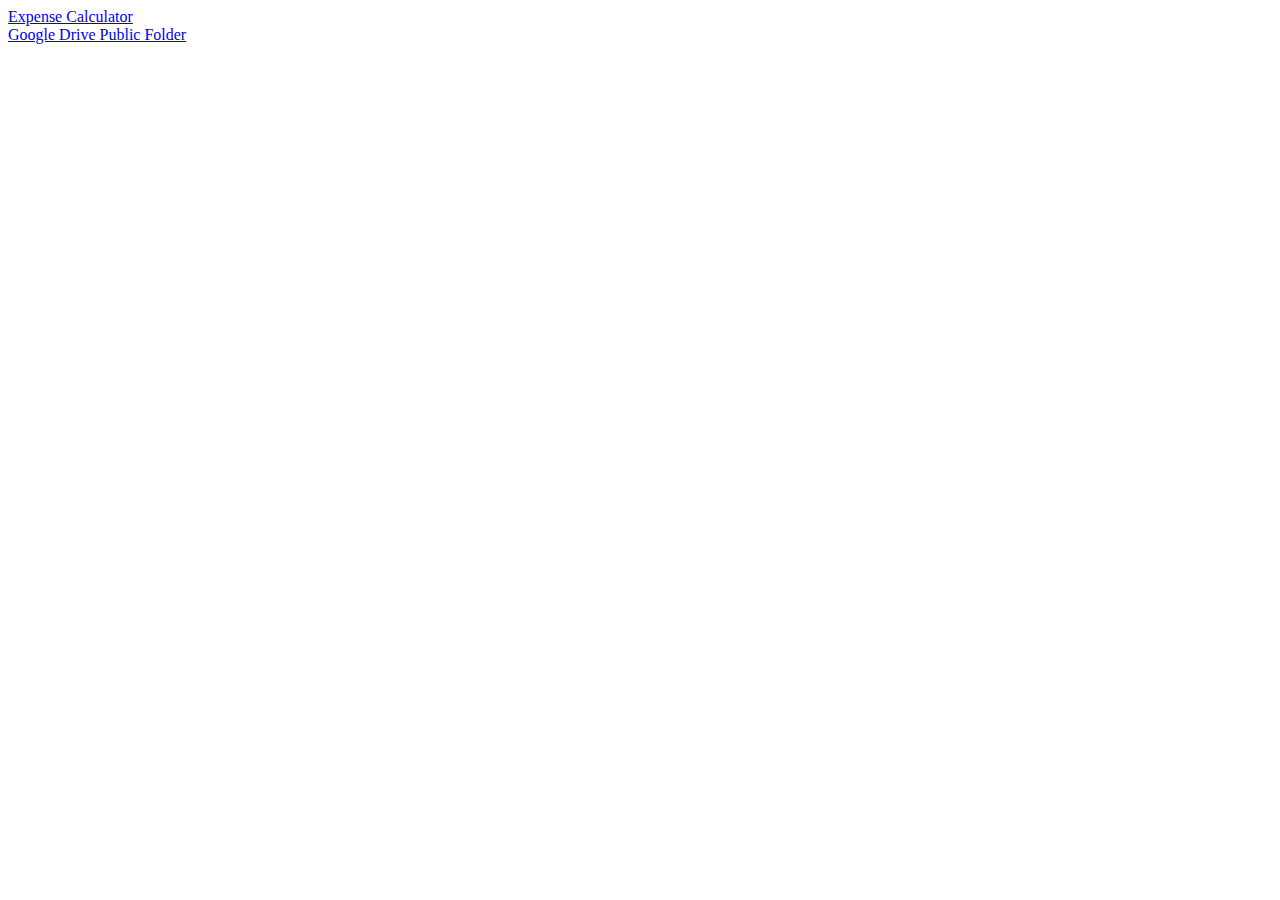
<file: index.html>
<!DOCTYPE html>
<html lang="en">
  <head>
    <meta charset="UTF-8" />
    <meta name="viewport" content="width=device-width, initial-scale=1.0" />
    <meta http-equiv="X-UA-Compatible" content="ie=edge" />
    <title>Document</title>
  </head>

  <body>
    <div>
      <a target="_blank" href="expense-calculator.html">Expense Calculator</a>
    </div>

    <div>
      <a target="_blank" href="https://bit.ly/2KizrVL">Google Drive Public Folder</a>
    </div>
  </body>
</html>
</file>
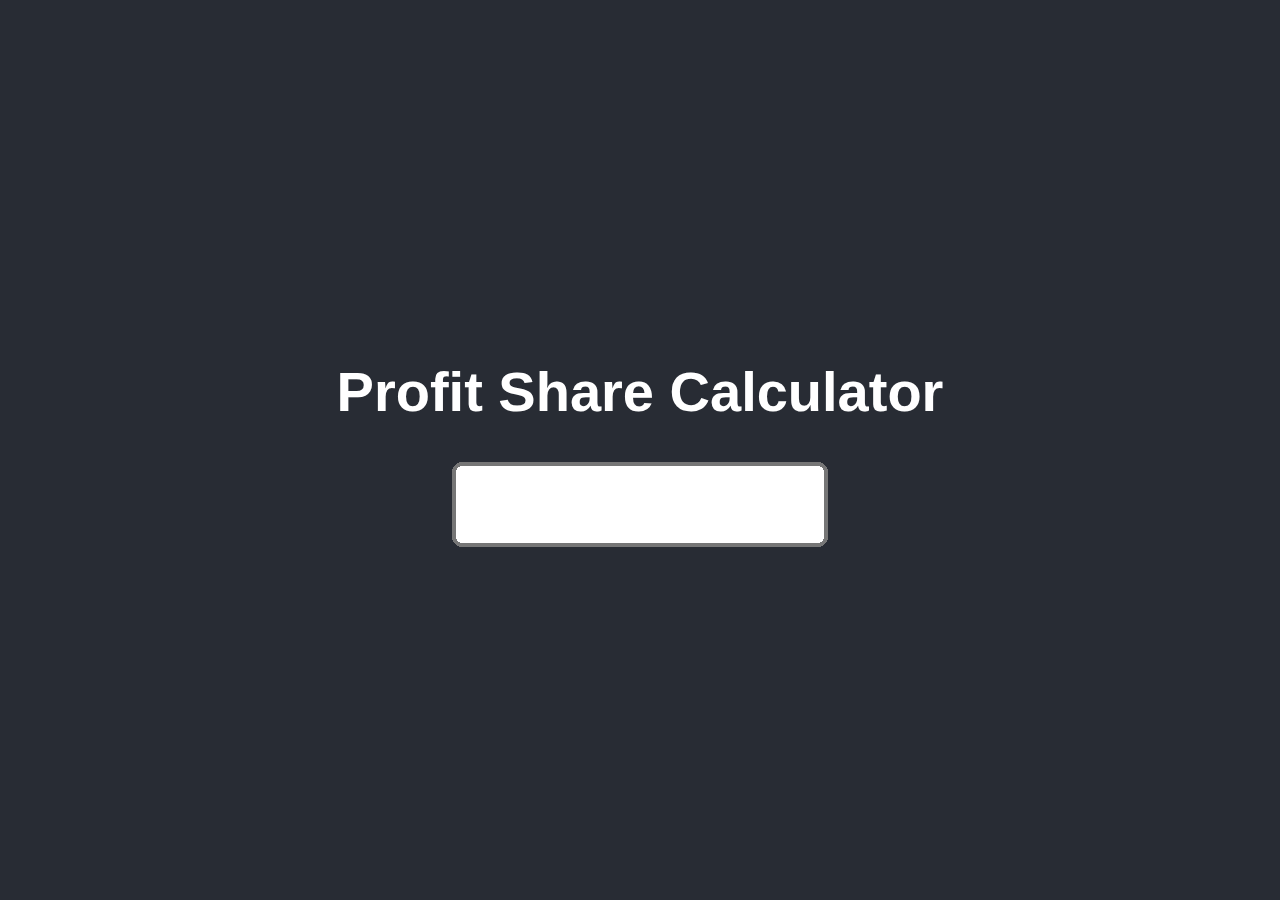
<file: profit-calculator/index.html>
<!DOCTYPE html>
<html lang="en">
  <head>
    <meta charset="utf-8" />
    <link rel="icon" href="favicon.ico" />
    <meta name="viewport" content="width=device-width,initial-scale=1" />
    <meta name="theme-color" content="#000000" />
    <meta
      name="description"
      content="Web site created using create-react-app"
    />
    <link rel="apple-touch-icon" href="logo192.png" />
    <link rel="manifest" href="manifest.json" />
    <title>Profit Share Calculator</title>
    <script defer="defer" src="static/js/main.acb4af07.js"></script>
    <link href="static/css/main.dd7e447a.css" rel="stylesheet" />
  </head>
  <body>
    <noscript>You need to enable JavaScript to run this app.</noscript>
    <div id="root"></div>
  </body>
</html>
</file>
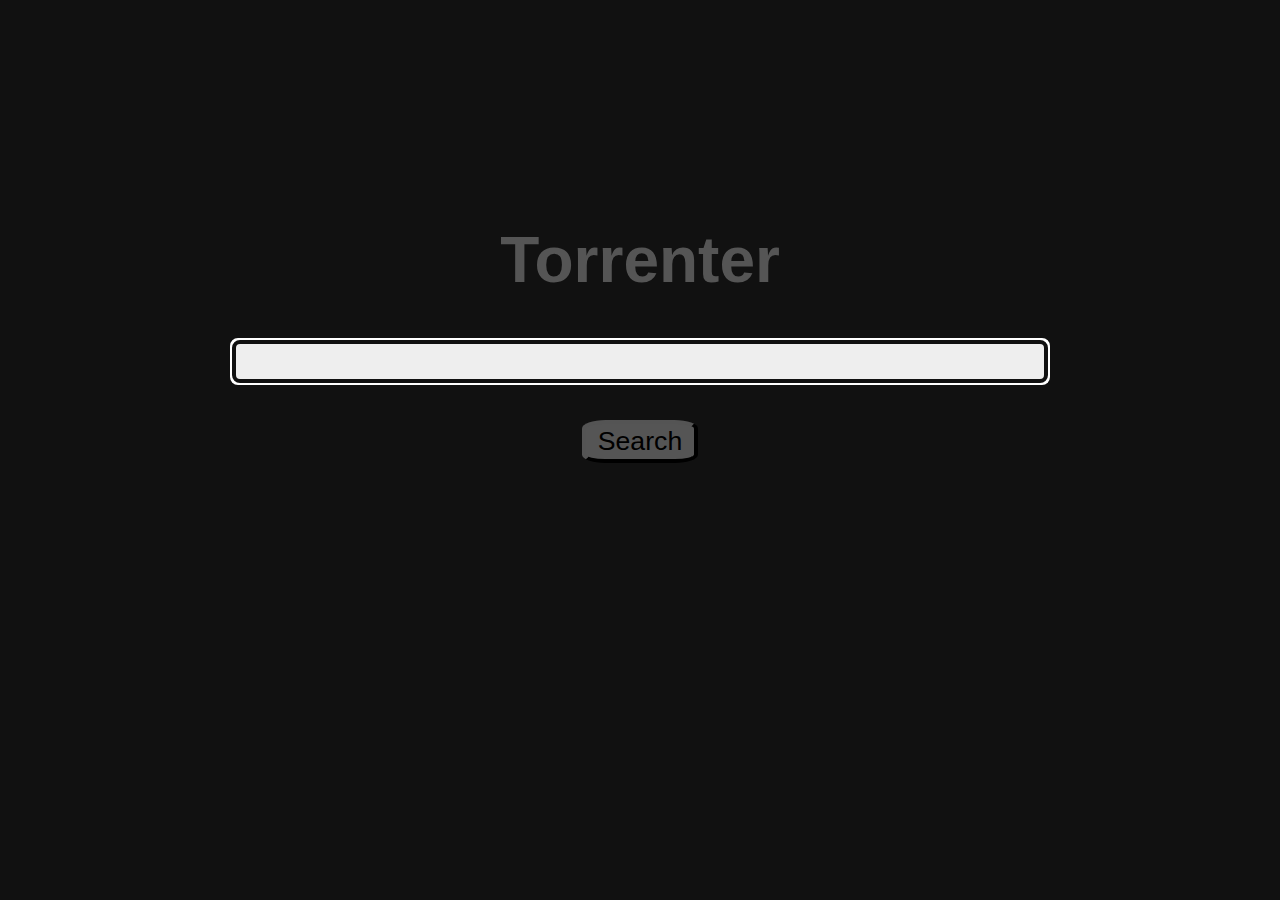
<file: torrenter/index.html>
<!DOCTYPE html>
<html lang="en">
  <head>
    <meta charset="UTF-8" />
    <meta http-equiv="X-UA-Compatible" content="IE=edge" />
    <meta name="viewport" content="width=device-width, initial-scale=1.0" />
    <title>Torrenter</title>
    <style>
      body {
          text-align: center;
          background-color: #111;
          color: #555;
          font-family: Impact, Haettenschweiler, "Arial Narrow Bold", sans-serif;
      }

      #torrentQueryForm {
          zoom: 200%;
          margin: 0;
          position: absolute;
          top: 20%;
          right: 50%;
          transform: translateX(50%);
      }

      input {
          width: 400px;
          text-align: center;
          background-color: #eee;
      }

      button {
          cursor: pointer;
          border-radius: 20%;
          background-color: #555;
      }
    </style>
  </head>

  <body spellcheck="false">
    <form id="torrentQueryForm" onsubmit="handleSubmit(event);">
      <h1>Torrenter</h1>

      <input type="text" id="query" name="query" />

      <br />
      <br />

      <button id="submit">Search</button>
    </form>

    <script>
      document.querySelector("#query").focus();

      // Get cookie value
      const queryCookie = document.cookie
        .split("; ")
        .find((row) => row.startsWith("torrenterQuery="))
        ?.split("=")[1];

      // Check if a query is saved in document cookie
      if (queryCookie) {
        document.querySelector("#query").value = queryCookie;
      }

      const handleSubmit = (parameter) => {
        event.preventDefault();

        const form = document.querySelector("#torrentQueryForm");

        // Destructure object
        const { query } = Object.fromEntries(new FormData(form).entries());

        if (query) {
          // Store query in document cookie; replace old cookie
          document.cookie = `torrenterQuery=${query}`;

          const queryWithPercent = query.split(" ").join("%");
          const queryWithPlusSign = query.split(" ").join("+");
          const queryWithPercentAndTwenty = query.split(" ").join("%20");

          window.open(
            `https://www.bitsearch.to/search?q=<query>`.replace(
              "<query>",
              queryWithPlusSign
            )
          );

          window.open(
            `https://rarbgmirrored.org/torrents.php?search=<query>`.replace(
              "<query>",
              queryWithPlusSign
            )
          );

          window.open(
            `https://www.1337xx.to/search/<query>/1/`.replace(
              "<query>",
              queryWithPercentAndTwenty
            )
          );

          window.open(
            `https://ext.to/search/?q=<query>`.replace(
              "<query>",
              queryWithPlusSign
            )
          );

          window.open(
            `https://btdig.com/search?q=<query>`.replace(
              "<query>",
              queryWithPlusSign
            )
          );

          window.open(
            `https://www1.thepiratebay3.to/s/?q=<query>`.replace(
              "<query>",
              queryWithPlusSign
            )
          );

          window.open(
            `https://thepiratebay.org/search.php?q=<query>`.replace(
              "<query>",
              queryWithPlusSign
            )
          );
        }
      };
    </script>
  </body>
</html>
</file>
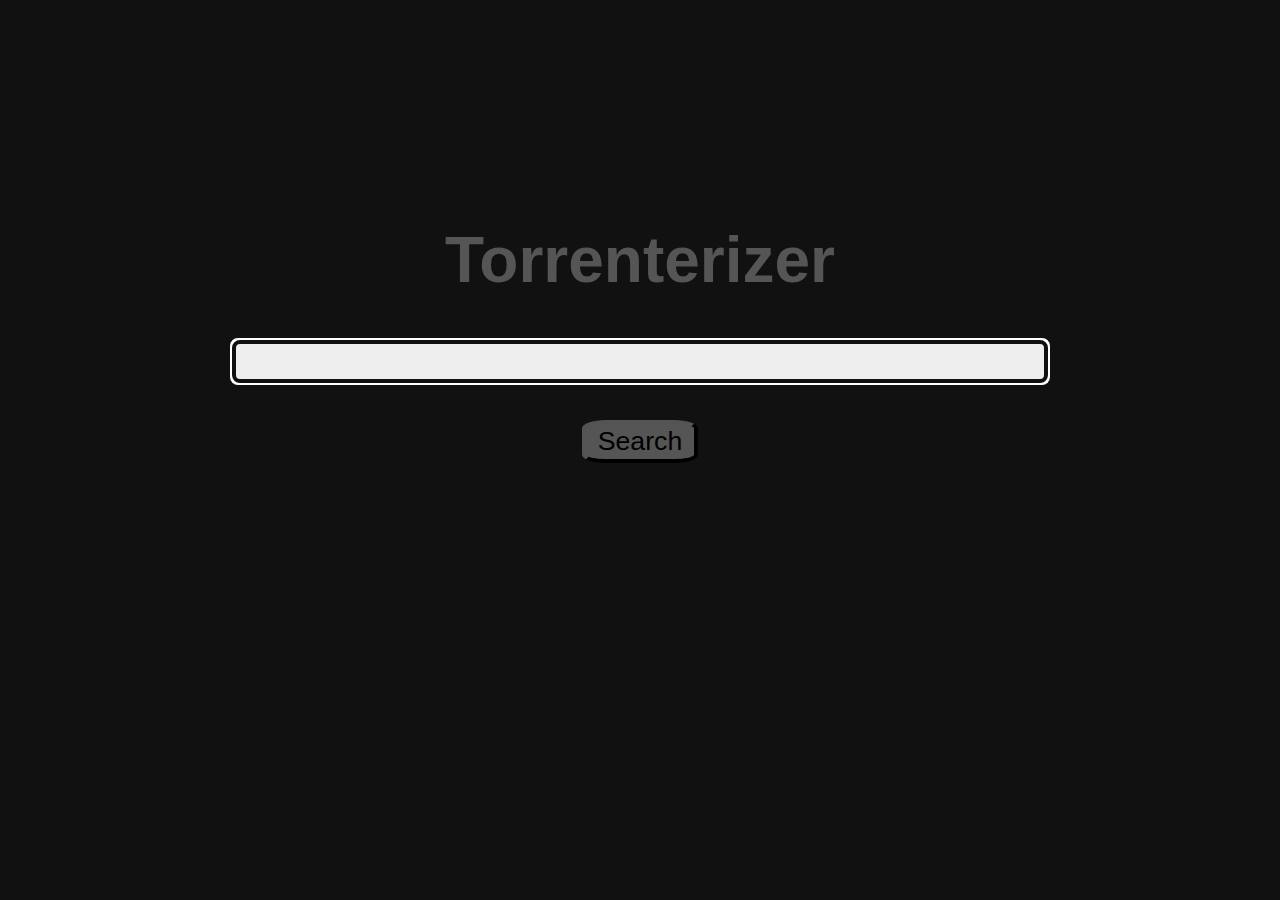
<file: torrenterizer/index.html>
<!DOCTYPE html>
<html lang="en">
  <head>
    <meta charset="UTF-8" />
    <meta http-equiv="X-UA-Compatible" content="IE=edge" />
    <meta name="viewport" content="width=device-width, initial-scale=1.0" />
    <title>Torrenterizer</title>
    <style>
      body {
          text-align: center;
          background-color: #111;
          color: #555;
          font-family: Impact, Haettenschweiler, "Arial Narrow Bold", sans-serif;
      }

      #torrentQueryForm {
          zoom: 200%;
          margin: 0;
          position: absolute;
          top: 20%;
          right: 50%;
          transform: translateX(50%);
      }

      input {
          width: 400px;
          text-align: center;
          background-color: #eee;
      }

      button {
          cursor: pointer;
          border-radius: 20%;
          background-color: #555;
      }
    </style>
  </head>

  <body spellcheck="false">
    <form id="torrentQueryForm" onsubmit="handleSubmit(event);">
      <h1>Torrenterizer</h1>

      <input type="text" id="query" name="query" />

      <br />
      <br />

      <button id="submit">Search</button>
    </form>

    <script>
      document.querySelector("#query").focus();

      // Get cookie value
      const queryCookie = document.cookie
        .split("; ")
        .find((row) => row.startsWith("torrenterizerQuery="))
        ?.split("=")[1];

      // Check if a query is saved in document cookie
      if (queryCookie) {
        document.querySelector("#query").value = queryCookie;
      }

      const handleSubmit = (parameter) => {
        event.preventDefault();

        const form = document.querySelector("#torrentQueryForm");

        // Destructure object
        const { query } = Object.fromEntries(new FormData(form).entries());

        if (query) {
          // Store query in document cookie; replace old cookie
          document.cookie = `torrenterizerQuery=${query}`;

          const queryWithPercent = query.split(" ").join("%");
          const queryWithPlusSign = query.split(" ").join("+");
          const queryWithPercentAndTwenty = query.split(" ").join("%20");

          window.open(
            `https://www.bitsearch.to/search?q=<query>`.replace(
              "<query>",
              queryWithPlusSign
            )
          );

          window.open(
            `https://rarbgmirrored.org/torrents.php?search=<query>`.replace(
              "<query>",
              queryWithPlusSign
            )
          );

          window.open(
            `https://www.1337xx.to/search/<query>/1/`.replace(
              "<query>",
              queryWithPercentAndTwenty
            )
          );

          window.open(
            `https://ext.to/search/?q=<query>`.replace(
              "<query>",
              queryWithPlusSign
            )
          );

          window.open(
            `https://btdig.com/search?q=<query>`.replace(
              "<query>",
              queryWithPlusSign
            )
          );

          window.open(
            `https://www1.thepiratebay3.to/s/?q=<query>`.replace(
              "<query>",
              queryWithPlusSign
            )
          );

          window.open(
            `https://thepiratebay.org/search.php?q=<query>`.replace(
              "<query>",
              queryWithPlusSign
            )
          );
        }
      };
    </script>
  </body>
</html>
</file>
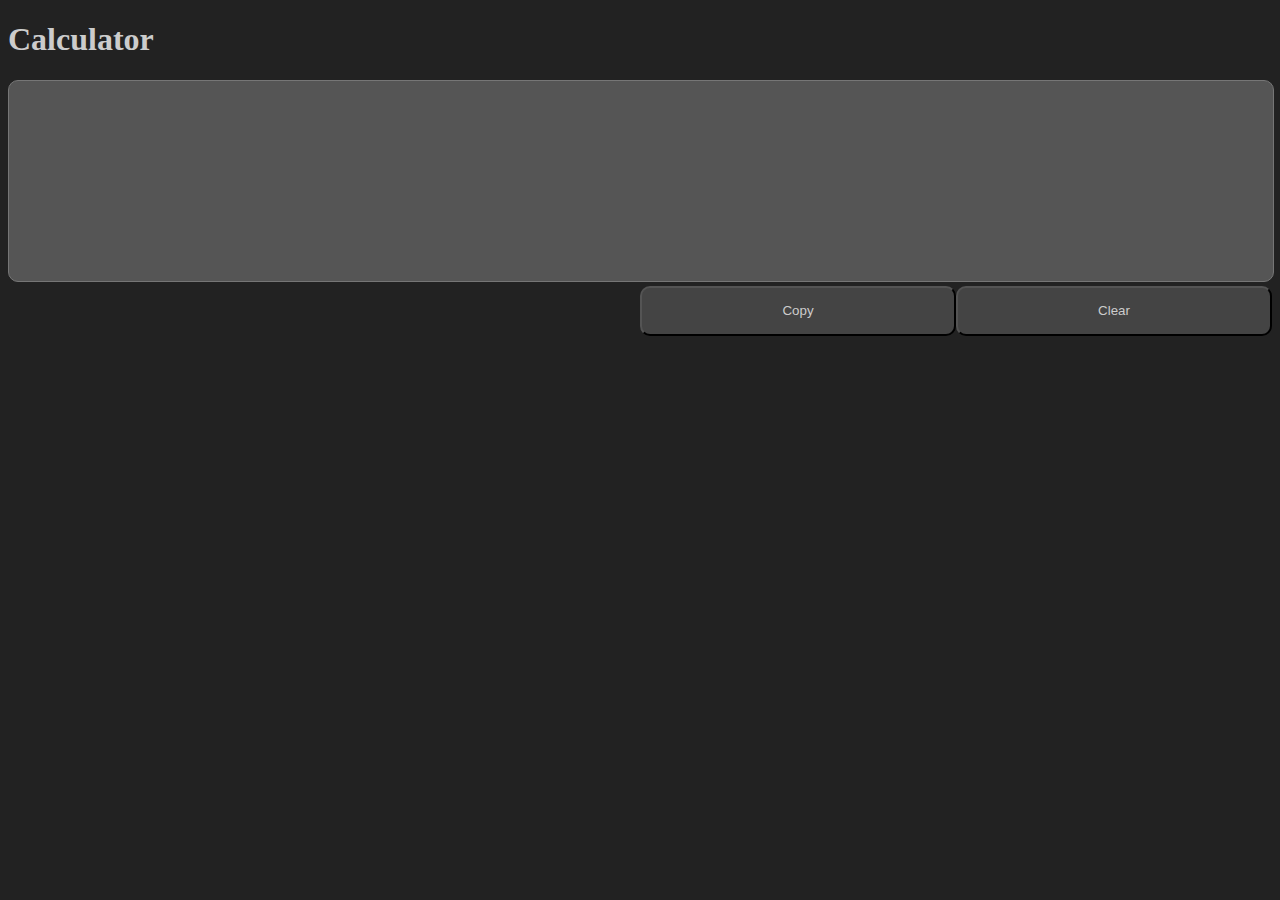
<file: expense-calculator.html>
<!DOCTYPE html>
<html lang="en">
  <head>
    <meta http-equiv="Content-Type" content="text/html; charset=UTF-8" />

    <meta http-equiv="X-UA-Compatible" content="IE=edge" />
    <meta name="viewport" content="width=device-width, initial-scale=1.0" />
    <meta name="description" content="" />
    <meta name="author" content="" />

    <!--Title-->
    <title>Calculator</title>

    <style>
      * {
        outline: none;

        /* Dark Mode */
        color: #cccccc;
        background-color: #222222;
      }

      body {
        /* font-size: 70%; */
        display: block;
        overflow: auto;
      }

      button {
        height: 50px;
        border-radius: 10px;
        background-color: #444444;
      }

      #expenses {
        /* font-size: 20px; */
        height: 200px;
        width: 100%;
        resize: none;
        padding: 0px;
        border-radius: 10px;

        /* Dark Mode */
        background-color: #555555;
      }

      #gridContainer {
        display: grid;
        grid-template-columns: repeat(2, 1fr);
      }

      #tile2 {
        display: grid;
        grid-template-columns: repeat(2, 1fr);
      }
    </style>
  </head>

  <body>
    <h1>Calculator</h1>
    <textarea id="expenses"></textarea>
    <div id="gridContainer">
      <div id="tile1" class="tile">
        <h3>
          <span id="currency"></span>
          <span id="total"></span>
          <p id="message"></p>
        </h3>
      </div>
      <div id="tile2" class="tile">
        <button id="copy">Copy</button>
        <button id="clear">Clear</button>
      </div>

      <script>
        setInterval(compute, 500);

        document.getElementById("expenses").focus();

        ["keyup", "change", "paste"].forEach(function (event) {
          document
            .getElementById("expenses")
            .addEventListener(event, compute, false);
        });

        ["currency", "total"].forEach(function (element) {
          document
            .getElementById(element)
            .addEventListener("click", function () {
              var total = document.getElementById("total").innerHTML;

              var element = document.createElement("textarea");
              element.value = total;
              document.body.appendChild(element);
              element.select();
              document.execCommand("copy");
              document.body.removeChild(element);

              if (message) {
                clearTimeout(message);
              }

              document.getElementById("message").innerHTML =
                "Copied to clipboard";

              var message = setTimeout(() => {
                document.getElementById("message").innerHTML = "";
              }, 1000);
            });
        });

        document.getElementById("copy").addEventListener("click", function () {
          document.getElementById("expenses").select();
          document.execCommand("copy");
          document.getElementById("expenses").blur();
        });

        document.getElementById("clear").addEventListener("click", function () {
          document.getElementById("expenses").value = "";
          document.getElementById("expenses").blur();
        });

        function compute() {
          var txt = document.getElementById("expenses").value;

          if (txt) {
            var regExp = /\(([^)]+)\)/g;
            var matches = txt.match(regExp);

            var total = "";

            for (var i = 0; i < matches.length; i++) {
              var str = matches[i];

              // Remove commas
              str = str.replace(/,/g, "");
              total += str.substring(1, str.length - 1) + "+";
            }

            total = eval(total + "0");

            document.getElementById("currency").innerHTML = "Total: ₱ ";
            document.getElementById("total").innerHTML = total;
          }
        }
      </script>
    </div>
  </body>
</html>
</file>
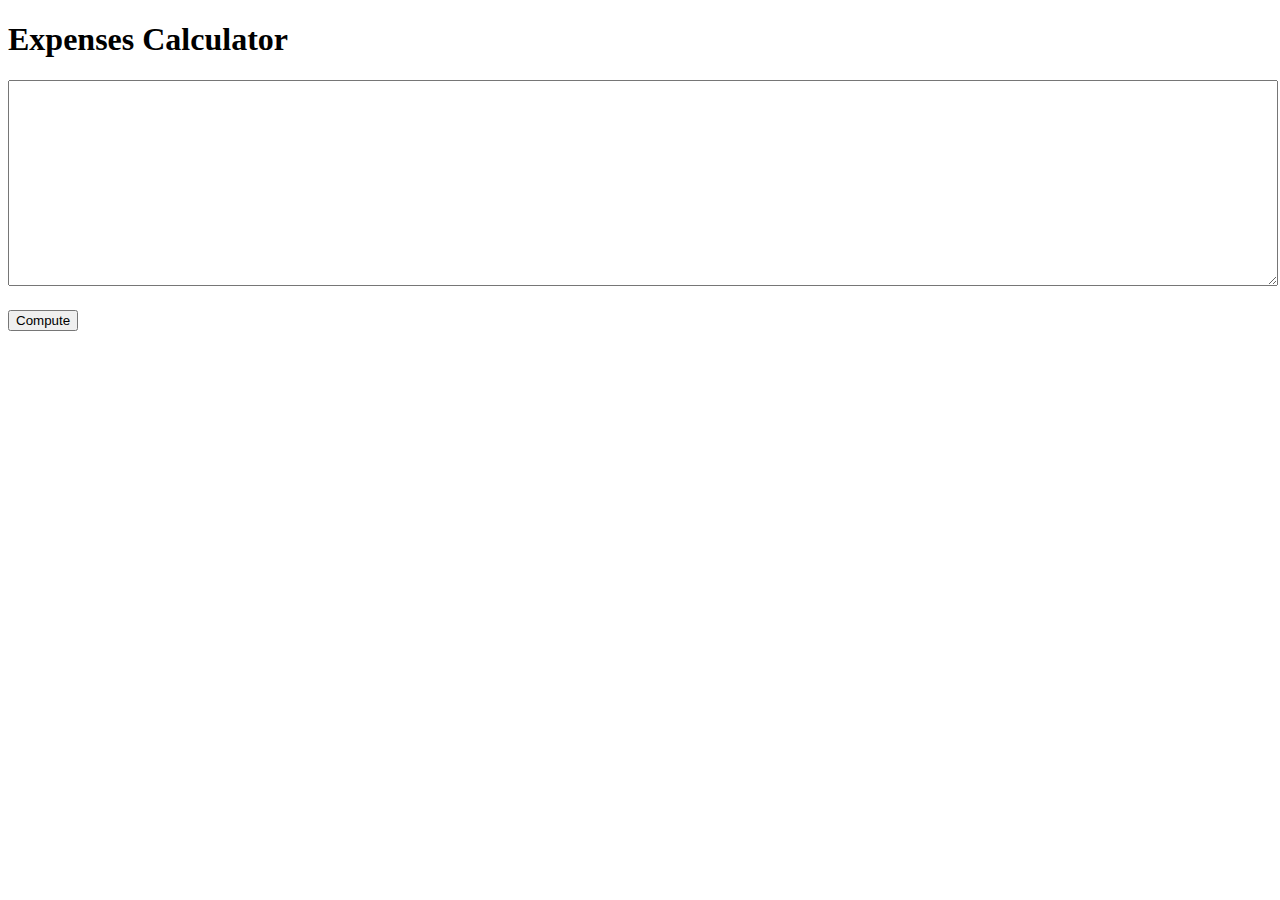
<file: expenses-calculator.html>
﻿<!DOCTYPE html>
<html>
<body>

<h1>Expenses Calculator</h1>

<textarea id="expenses" style="height: 200px; width: 100%"></textarea>
<div><h2 id="total"></h2></div>
<button onclick="compute()">Compute</button>

<script>
function compute() {

var txt = document.getElementById("expenses").value;
var regExp = /\(([^)]+)\)/g;
var matches = txt.match(regExp);

var total = "";

for (var i = 0; i < matches.length; i++) {
    var str = matches[i];
    total += str.substring(1, str.length - 1) + "+";
}
total = eval(total + "0").toString().replace(/\B(?=(\d{3})+(?!\d))/g, ",");

document.getElementById("total").innerHTML = "Total: ₱ " + total;

}
</script>

</body>
</html>
</file>
<file: profit-calculator/static/css/main.dd7e447a.css>
body{-webkit-font-smoothing:antialiased;-moz-osx-font-smoothing:grayscale;font-family:-apple-system,BlinkMacSystemFont,Segoe UI,Roboto,Oxygen,Ubuntu,Cantarell,Fira Sans,Droid Sans,Helvetica Neue,sans-serif;margin:0}code{font-family:source-code-pro,Menlo,Monaco,Consolas,Courier New,monospace}.App{text-align:center}.App-logo{height:40vmin;pointer-events:none}@media(prefers-reduced-motion:no-preference){.App-logo{-webkit-animation:App-logo-spin 20s linear infinite;animation:App-logo-spin 20s linear infinite}}.App-header{align-items:center;background-color:#282c34;color:#fff;display:flex;flex-direction:column;font-size:calc(10px + 2vmin);justify-content:center;min-height:100vh}.App-link{color:#61dafb}@-webkit-keyframes App-logo-spin{0%{-webkit-transform:rotate(0deg);transform:rotate(0deg)}to{-webkit-transform:rotate(1turn);transform:rotate(1turn)}}@keyframes App-logo-spin{0%{-webkit-transform:rotate(0deg);transform:rotate(0deg)}to{-webkit-transform:rotate(1turn);transform:rotate(1turn)}}#profit{zoom:400%;text-align:center}table{zoom:70%}td,th{border:1px solid #fff;border-radius:5%;padding:10px}td{font-weight:700}th{text-transform:capitalize}
/*# sourceMappingURL=main.dd7e447a.css.map*/
</file>
